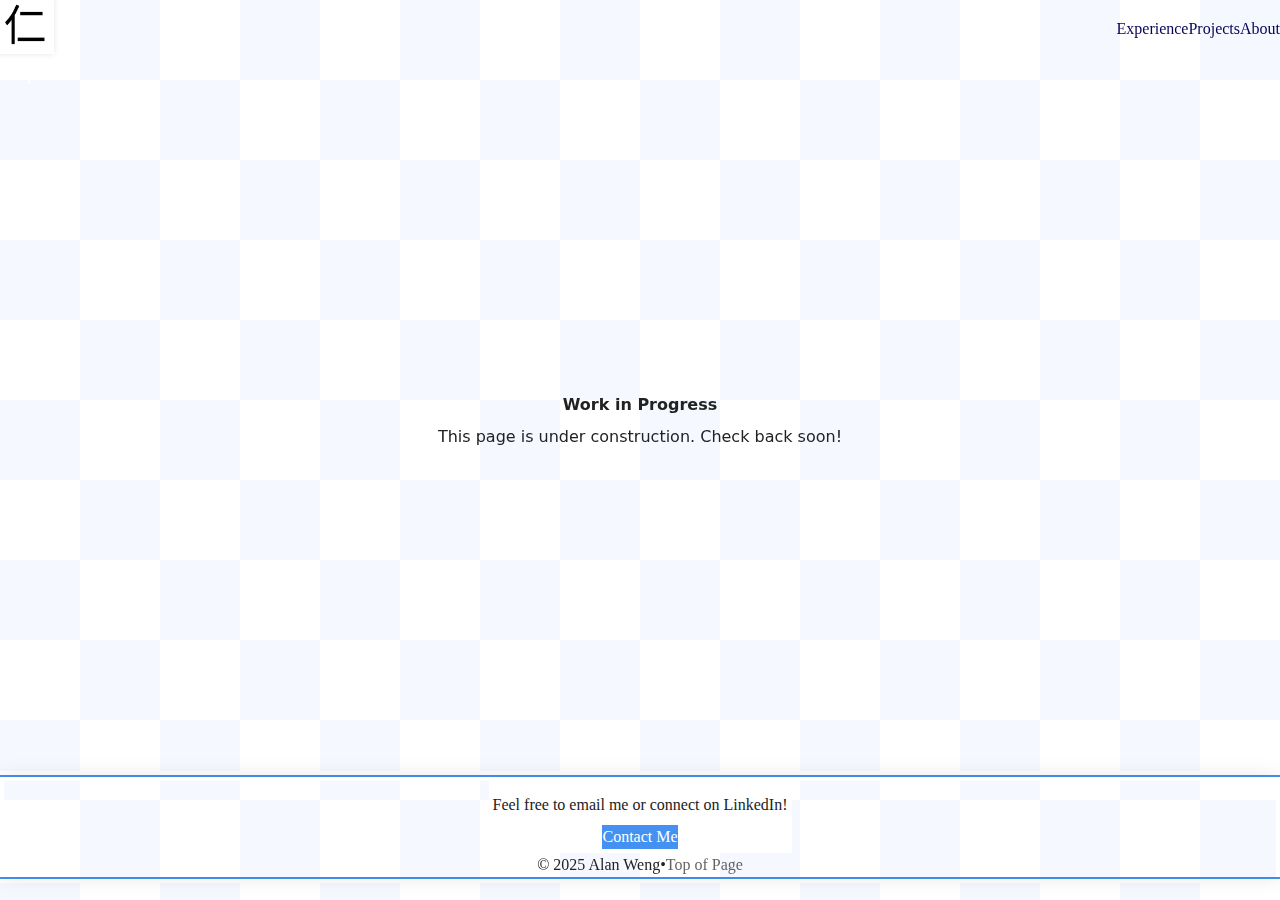
<file: pages/about.html>
<!DOCTYPE html>
<html lang="en">
<head>
    <meta charset="UTF-8">
    <meta name="viewport" content="width=device-width, initial-scale=1.0">
    <title>About - Alan Weng</title>
    <link rel="icon" type="image/png" href="../assets/images/logo.png">
    <link rel="stylesheet" href="../styles/reset.css">
    <link rel="stylesheet" href="../styles/theme.css">
    <link rel="stylesheet" href="../styles/header.css">
    <link rel="stylesheet" href="../styles/footer.css">
    <link rel="stylesheet" href="../styles/main.css">
</head>
<body>
    <header>
        <nav>
            <div class="logo">
                <a href="../index.html" title="Sup!">
                    <img src="../assets/images/logo.png" alt="logo">
                </a>
            </div>
            <div class="pages">
                <a href="experience.html" title="(WIP) My work experience!">Experience</a>
                <a href="projects.html" title="(WIP) Check out my projects!">Projects</a>
                <a href="about.html" title="(WIP) More about me!">About</a>
            </div>
        </nav>
    </header>

    <main>
        <div class="wip-message">
            <h1>Work in Progress</h1>
            <p>This page is under construction. Check back soon!</p>
        </div>
    </main>

    <footer id="footer">
        <div class="footer-content">
            <h3>Feel free to email me or connect on LinkedIn!</h3>
            <a href="mailto:wengalan888@gmail.com" class="contact-button">Contact Me</a>
        </div>
        <div class="footer-bottom">
            <div class="main-links">
                <p>&copy; 2025 Alan Weng</p>
                <span>•</span>
                <a href="#">Top of Page</a>
            </div>
        </div>
    </footer>
</body>
</html>
</file>
<file: styles/theme.css>
:root { 
  --font-family: 'Roboto', system-ui, -apple-system, 'Segoe UI', Arial, sans-serif; 
  --primary-blue: #080357; /* darker blue (default) */
  --accent-color: #4392f1; /* lighter blue used as accent */
  --link-color: var(--primary-blue);
  --link-hover: var(--accent-color);
  --bg-soft: rgba(67,146,241,0.03);
}

* { 
  font-family: var(--font-family); 
  box-sizing: border-box; 
}

h1 {
  font-size: 2rem;
  font-weight: 700;
  margin: 0.5em 0;
}

h2 {
  font-size: 1.5rem;
  font-weight: 500;
  margin: 0.5em 0;
}

h3 {
  font-size: 1.125rem;
  font-weight: 500;
  margin: 0.5em 0;
}

body {
  font-size: 1rem;
  line-height: 1.5;
  margin: 0;
  /* slightly bolder and darker body copy for better contrast */
  font-weight: 500;
  color: #222; /* stronger than very light grey */
}

/* Global link colors */
a { color: var(--link-color); text-decoration: underline; }
a:hover, a:focus { color: var(--link-hover); }
</file>
<file: styles/header.css>
@import 'theme.css';

header {
  top: 0;
  left: 0;
  width: 100%;
  max-width: 100vw;
  max-height: 20vh; 
}

header nav {
  display: flex;
  justify-content: space-between;
  align-items: center;
  padding: var(--spacing-lg);
}

.logo {
  display: flex;
  align-items: center;
  margin-left: var(--spacing-2xl);
}

.logo img {
  width: 50px;
  height: 50px;
  border: 1.5px solid var(--accent-color-darker);
  border-radius: var(--border-radius-sm);
  box-shadow: 0 0 5px 0 rgba(0, 0, 0, 0.1);
  transition: transform 0.1s ease-in-out, border-color 0.1s ease-in-out;
}

.logo img:hover {
  cursor: pointer;
  border-color: var(--accent-color);
  border-width: 2px;
  transform: scale(1.05);
}

.pages {
  display: flex;
  align-items: center;
  gap: var(--spacing-2xl);
  margin-right: var(--spacing-2xl);
}

.pages a {
  text-decoration: none;
  font-size: var(--font-size-lg);
  font-weight: var(--font-weight-semibold);
  position: relative;
}

header a::after {
  content: attr(title);
  position: absolute;
  bottom: -30px;
  left: 50%;
  transform: translateX(-50%);
  background-color: var(--black-color);
  color: white;
  padding: 5px 10px;
  border-radius: var(--border-radius-sm);
  font-size: var(--font-size-sm);
  opacity: 0;
  visibility: hidden;
  transition: opacity 0.s ease-in-out;
  white-space: nowrap;
}

header a:hover::after {
  opacity: 1;
  visibility: visible;
}

header a:hover {
  cursor: pointer;
  color: var(--accent-color);
  transform: scale(1.1);
  transition: transform 0.2s ease-in-out;
}
</file>
<file: styles/footer.css>
@import 'theme.css';

footer {
  width: calc(100% - 2 * var(--spacing-2xl));
  background: repeating-linear-gradient(
    -45deg,
    var(--accent-color-light) 0px,
    var(--accent-color-light) 40px,
    #FFFFFF 40px,
    #FFFFFF 80px
  );
  padding: var(--spacing-2xl) 0 var(--spacing-lg) 0;
  text-align: center;
  display: flex;
  flex-direction: column;
  align-items: center;
  gap: var(--spacing-2xl);
  border-radius: var(--border-radius-lg);
  border-top: 4px solid #FFFFFF;
  border-left: 4px solid #FFFFFF;
  border-right: 4px solid #FFFFFF;
  box-shadow: 
    0 0 20px rgba(0, 0, 0, 0.1),
    0 0 0 2px var(--accent-color),
    0 0 0 6px #FFFFFF;
  margin: 0 var(--spacing-2xl);
  box-sizing: border-box;
}

.footer-content {
  display: flex;
  flex-direction: column;
  align-items: center;
  gap: var(--spacing-xl);
  max-width: 600px;
  margin: 0 auto;
  padding: var(--spacing-xl);
  background-color: #FFFFFF;
  border-radius: var(--border-radius-lg);
  position: relative;
  border: 4px solid #FFFFFF;
  box-shadow: 
    0 0 0 2px var(--complement-color-orange),
    0 0 0 6px #FFFFFF,
    0 4px 12px rgba(0, 0, 0, 0.2);
}

.footer-content::before {
  content: '';
  position: absolute;
  top: -2px;
  left: -2px;
  right: -2px;
  bottom: -2px;
  background: linear-gradient(90deg, #FFFFFF, var(--complement-color-orange), #FFFFFF);
  border-radius: var(--border-radius-lg);
  z-index: -1;
}

.footer-content h3 {
  color: var(--accent-color-darker);
  font-size: var(--font-size-lg);
}

.footer-content .contact-button {
  color: #FFFFFF;
  text-decoration: none;
  font-weight: var(--font-weight-semibold);
  background-color: var(--accent-color);
  padding: var(--spacing-sm) var(--spacing-md);
  border-radius: var(--border-radius-sm);
  text-align: center;
  transition: background-color 0.2s ease-in-out;
  display: block;
}

.footer-content .contact-button:hover {
  background-color: var(--accent-color-dark);
  color: #FFFFFF;
}

.footer-content a:hover {
  color: var(--accent-color-dark);
}

.footer-content p {
  color: var(--accent-color-darker-light);
  font-size: var(--font-size-sm);
}

footer > a {
  display: block;
  color: var(--gray-color);
  font-size: var(--font-size-xs);
  text-decoration: none;
  margin-top: var(--spacing-xl);
  opacity: 0.7;
  transition: opacity 0.2s ease-in-out;
}

footer > a:hover {
  opacity: 1;
}

.footer-bottom {
  display: flex;
  flex-direction: column;
  align-items: center;
  gap: var(--spacing-xs);
  color: var(--gray-color);
  font-size: var(--font-size-xs);
}

.footer-bottom .main-links {
  display: flex;
  align-items: center;
  gap: var(--spacing-sm);
}

.footer-bottom .main-links p {
  font-size: var(--font-size-sm);
}

.footer-bottom .main-links a {
  color: var(--accent-color-dark);
  text-decoration: none;
  opacity: 0.7;
  transition: opacity 0.2s ease-in-out;
  font-weight: var(--font-weight-semibold);
  border-bottom: 1px solid var(--accent-color-dark);
}

.footer-bottom .main-links a:hover {
  opacity: 1;
}

.footer-bottom a {
  color: var(--gray-color);
  text-decoration: none;
  opacity: 0.7;
  transition: opacity 0.2s ease-in-out;
}

.footer-bottom a:hover {
  opacity: 1;
}
</file>
<file: styles/main.css>
@import 'theme.css';

body {
  position: relative;
}

body::before {
  content: '';
  position: fixed;
  top: 0;
  left: 0;
  right: 0;
  bottom: 0;
  background: 
    linear-gradient(45deg, var(--accent-color) 25%, transparent 25%),
    linear-gradient(-45deg, var(--accent-color) 25%, transparent 25%),
    linear-gradient(45deg, transparent 75%, var(--accent-color) 75%),
    linear-gradient(-45deg, transparent 75%, var(--accent-color) 75%);
  background-size: 160px 160px;
  background-position: 0 0, 0 80px, 80px -80px, -80px 0px;
  opacity: 0.0518;
  z-index: -1;
}

.hero {
  display: flex;
  justify-content: center;
  align-items: center;
  min-height: calc(100vh - 20vh);
  margin-bottom: 20vh;
  width: 100%;
  gap: var(--spacing-2xl);
}

.hero-left {
  display: flex;
  flex-direction: column;
  align-items: center;
  justify-content: center;
  gap: var(--spacing-sm);
}

.hero-left img {
  width: 250px;
  height: 250px;
  border-radius: 50%;
  border: 5px solid var(--accent-color);
  padding: 10px;
  margin-bottom: 10px;
}

.hero-left h3 {
  color: var(--accent-color-dark);
}

.hero-right {
  display: flex;
  flex-direction: column;
  align-items: center;
  justify-content: center;
  gap: var(--spacing-md);
}

.hero-right h1 {
  align-self: center;
  color: var(--accent-color-darker);
}

.hero-right h2 {
  align-self: center;
  color: var(--accent-color-dark);
}

.hero-buttons {
  display: flex;
  flex-direction: row;
  gap: var(--spacing-sm);
  position: relative;
  z-index: 2;
}

.hero-buttons a {
  border: 1.5px solid var(--accent-color-dark);
  border-radius: var(--border-radius-sm);
  padding: var(--spacing-sm) var(--spacing-md);
  text-decoration: none;
  color: var(--accent-color-dark);
  font-weight: var(--font-weight-semibold);
  font-size: var(--font-size-md);
  transition: transform 0.1s ease-in-out, border-color 0.1s ease-in-out, color 0.1s ease-in-out, background-color 0.1s ease-in-out;
  position: relative;
}

.hero-buttons a:hover {
  color: var(--white-color);
  background-color: var(--accent-color-dark);
  cursor: pointer;
  transform: scale(1.08);
}

.hero-socials {
  display: flex;
  flex-direction: row;
  gap: var(--spacing-md);
  position: relative;
  z-index: 1;
}

.hero-socials img {
  width: 35px;
  height: 35px;
  filter: invert(24%) sepia(98%) saturate(1552%) hue-rotate(190deg) brightness(150%) contrast(80%);
  transition: transform 0.05s ease-in-out, filter 0.05s ease-in-out;
}

.hero-socials img:hover {
  cursor: pointer;
  transform: scale(1.08);
  filter: invert(48%) sepia(79%) saturate(2476%) hue-rotate(350deg) brightness(160%) contrast(90%);
}

.hero-socials a {
  position: relative;
}

.hero-socials a::after {
  content: attr(title);
  position: absolute;
  bottom: -30px;
  left: 50%;
  transform: translateX(-50%);
  background-color: var(--black-color);
  color: white;
  padding: 5px 10px;
  border-radius: var(--border-radius-sm);
  font-size: var(--font-size-sm);
  opacity: 0;
  visibility: hidden;
  transition: opacity 0.2s ease-in-out;
  white-space: nowrap;
  z-index: 1000;
}

.hero-socials a:hover::after {
  opacity: 1;
  visibility: visible;
}

.wip-message {
  display: flex;
  flex-direction: column;
  align-items: center;
  justify-content: center;
  min-height: calc(100vh - 20vh);
  text-align: center;
  gap: var(--spacing-md);
}

.wip-message h1 {
  color: var(--accent-color-darker);
  font-size: var(--font-size-2xl);
}

.wip-message p {
  color: var(--accent-color-dark);
  font-size: var(--font-size-lg);
}
</file>
